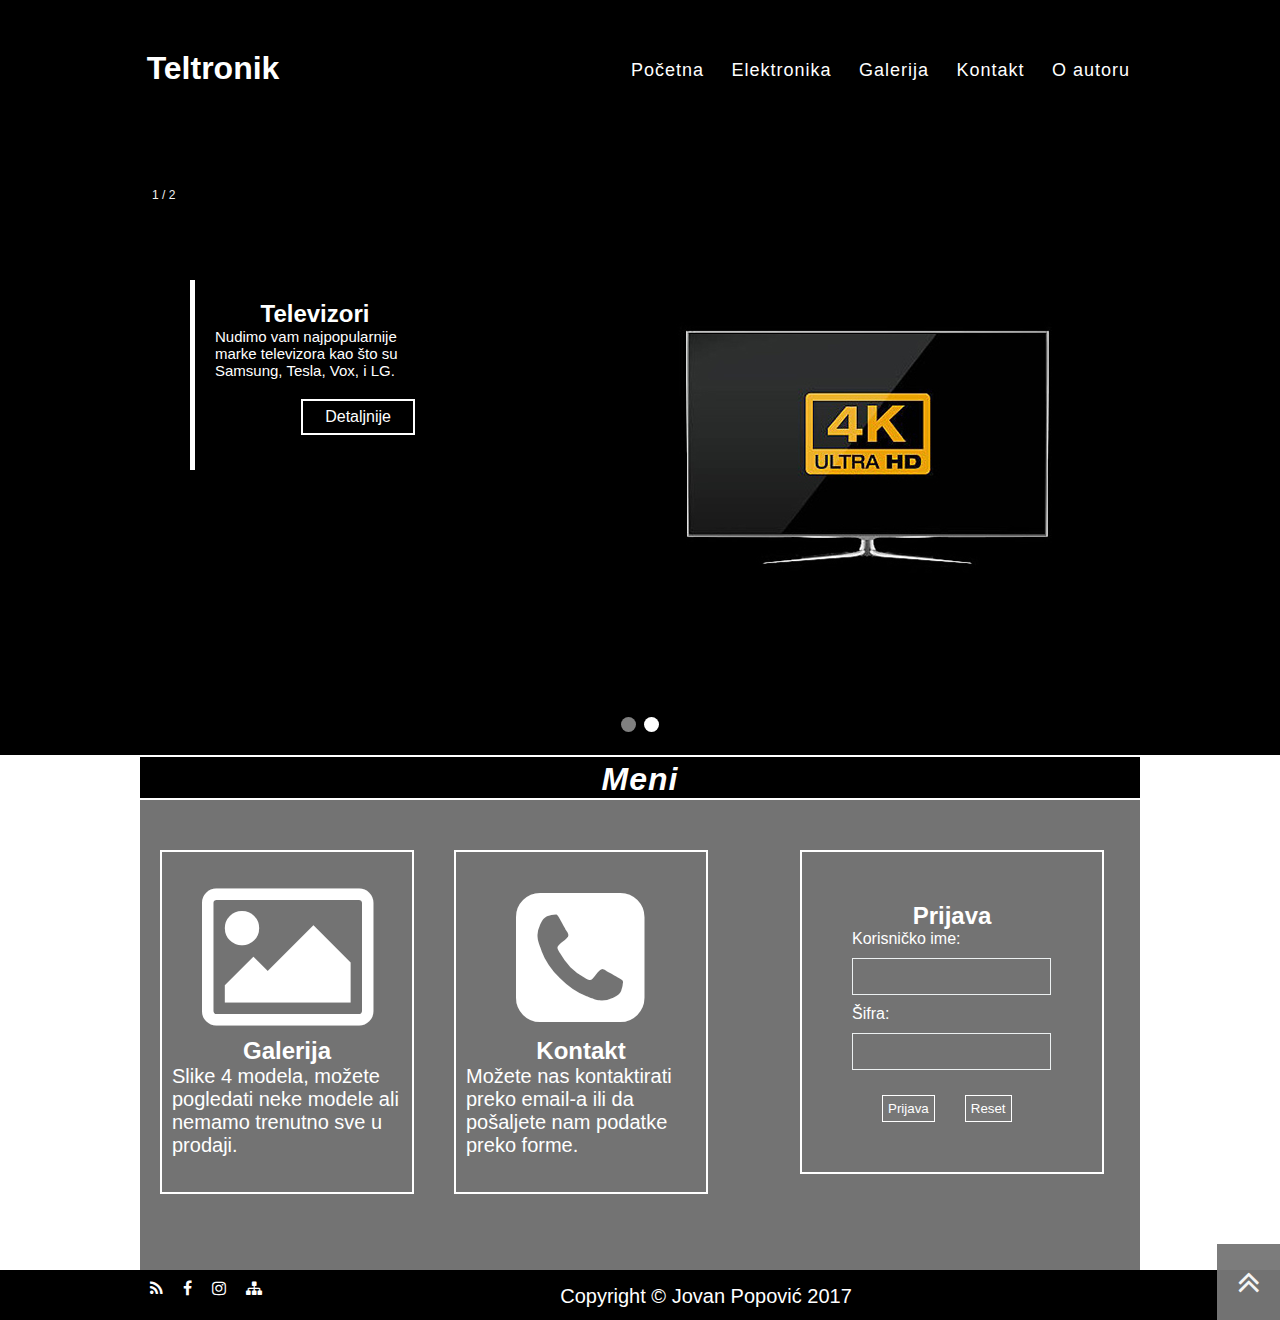
<file: index.html>
<!DOCTYPE html>
<html>
<head>
		     <title>Teltronik</title>
            <link rel="stylesheet" type="text/css" href="css/stil.css"/>
			<link rel="stylesheet" type="text/css" href="css/lightbox.css"/>
			<link rel="stylesheet" href="https://cdnjs.cloudflare.com/ajax/libs/font-awesome/4.7.0/css/font-awesome.min.css" />
			<link href="https://fonts.googleapis.com/icon?family=Material+Icons" rel="stylesheet">
			<meta charset="utf-8"/>
		    <meta name="keywords" content="pocetna,prodaja,galerija,kontakt,meni,audi,volkswagenhonda,renault" />
	        <meta name="description" content="Ovo je početna stranica sajta CarShopPopovic "/>
	        <meta name="author" content="Jovan Popovic"/>
			
</head>
<body>
            
             <div id="header">
					 
		             <div class="wrapper">
					                
								         
					                         <div class="logo"> <h1><a href="index.html">Teltronik</a> </h1> </div> 
								             <ul id="menulist">
								                   <li class="link"><a href="index.html">Početna </a></li>
												   <li class="dropdown"><a href="tvmob.html">Elektronika </a>
                                                              <ul class="dropdown-content">
                                                                          <li> <a href="televizori.html">Televizori</a> </li>
                                                                          <li>  <a href="mobilni.html">Mobilni</a> </li>
                                                                          
                                                              </ul>
                                                    </li>
										           <li class="link"><a href="galerija.html"> Galerija </a></li>
										           <li class="link"><a href="kontakt.html">Kontakt </a></li>
     									           <li class="link"><a href="o_autoru.html">O autoru </a></li>
											</ul>
									
											
							                  <div class="cleaner"></div>	
                                								 
					 </div>
							   
		     </div>
		    <div id="slider">
		             <div class="wrapper">
					              <div id="slideshow">
								                    
					                               <div class="tvmob_slides">
												            <div class="numbertext">1 / 2</div>
												            <img src="slike/slidertv.jpg" alt="Televizor slajder"  /> 
													        <div class="text-block">
                                                                    <h2>Televizori</h2>
                                                                    <p>Nudimo vam najpopularnije marke televizora kao 
																		što su Samsung, Tesla, Vox, i LG.
														            </p>
																	 <div class="saletvmobslider" ><a id="audiLink"  href="televizori.html" > Detaljnije</a></div>
                                                            </div>
															 <div class="cleaner"></div> 
												   </div> 
												    <div class="tvmob_slides">
												            <div class="numbertext">2 / 2</div>
												           <img src="slike/slidermob.jpg" alt="Mobilni slajder"  /> 
													        <div class="text-block">
                                                                    <h2>Mobilni</h2>
                                                                    <p>Nudimo vam najpopularnije marke televizora kao 
																		što su Samsung, Huawei, IPhone, i Nokia.</p>
																	 <div class="saletvmobslider"  ><a id="vwLink" href="mobilni.html">Detaljnije</a></div>
                                                            </div>
															  <div class="cleaner"></div>
													</div>				   
					                                
												   	<div class="dots">
                                                                   <span class="dot"></span> 
                                                                   <span class="dot"></span> 
                                                                 <!--  <span class="dot"></span> 
																   <span class="dot"></span> --> 
                                                     </div>
												   
												   <div class="cleaner"></div>
					              </div> 
								  

                                      
					 </div>        
		   </div>
		    <div class="wrapper">
			         
					 <div class="content_sale">
					          <div class="header_text">  <h1> Meni</h1>  </div>
					        
							   <div id="content_left">
									<div class="content_block">
								            <div class="upInBlock">
										           <a href="galerija.html"><div class="fa fa-photo" style="font-size:160px; margin:15px 30px"></div></a> 
										  </div>
										   <div class="downInBlock">
										             <a href="galerija.html"><h2>Galerija</h2></a>
													 <p>Slike 4 modela, možete pogledati neke modele ali nemamo trenutno sve u prodaji.</p>
										  </div>
								</div>
								 <div class="content_block">
								           <div class="upInBlock">
										           <a href="kontakt.html"><div class="fa fa-phone-square" style="font-size:150px; margin:20px 50px"></div></a> 
										  </div>
										  <div class="downInBlock">
										            <a href="kontakt.html"><h2>Kontakt</h2></a> 
													 <p>Možete nas kontaktirati preko email-a ili da pošaljete nam podatke preko forme.</p>
										  </div>
								 </div>
							   </div>
							    <div id="content_right">
								          <div id="login">
													<h2>Prijava</h2>
													<form id="login_form" name="login_form" method="post" action="nalog.php">
														    <label>Korisničko ime:</label>
															<input type="text" name= "loginname" class="loginf" id="loginname"   /> 
															<label>Šifra:</label> 
															<input type="password" name="loginpass" class="loginf" id="loginpass"   />
															
																<input type="button"    name="loginsend" class="loginpost" id="loginsend" value="Prijava" />
																<input type="reset"    name="loginreset" class="loginpost" id="loginreset" value="Reset" />
																
														
															
													</form>
										  </div>
										  
								</div>
								
                              	 <div class="cleaner"></div>						   
					 </div>
					
			</div>	
		
			
			<div id="footer">
			           <div class="wrapper">
					                     
					          
			                              <ul>
			                                 	<li><a href="rss.xml" > <i class="fa fa-rss"></i> </a></li>
			         	                        <li><a href="https://www.facebook.com/" > <i class="fa fa-facebook"> </i>   </a></li>
												 <li><a href="https://www.instagram.com/"> <i class="fa fa-instagram"></i> </a></li>
				                                <li><a href="sitemap.xml"> <i class="fa fa-sitemap"></i> </a></li>
				                               
												
			                              </ul> 
										  
								 <p class="copyright"> Copyright &copy; <a href="mailto:jovan.popovic.60.16@ict.edu.rs"> Jovan Popović 2017</a> </p> 
		                          
	
                             
                               <div class="cleaner"></div>						  
					   </div>
			</div>	
			<div id="scrollToTop"><i class="fa fa-angle-double-up" style="font-size:36px;color:#fff"></i><div>	
		 	 <script type="text/javascript" src="https://ajax.googleapis.com/ajax/libs/jquery/3.3.1/jquery.min.js"></script>
		 <script type="text/javascript" src="js/jscript.js"></script>
		 <script type="text/javascript" src="js/slajder.js"></script>
		 <script type="text/javascript" src="js/skrol.js"></script>
		 <script type="text/javascript" src="js/login.js"></script>
		 	   
</body>
</html>
</file>
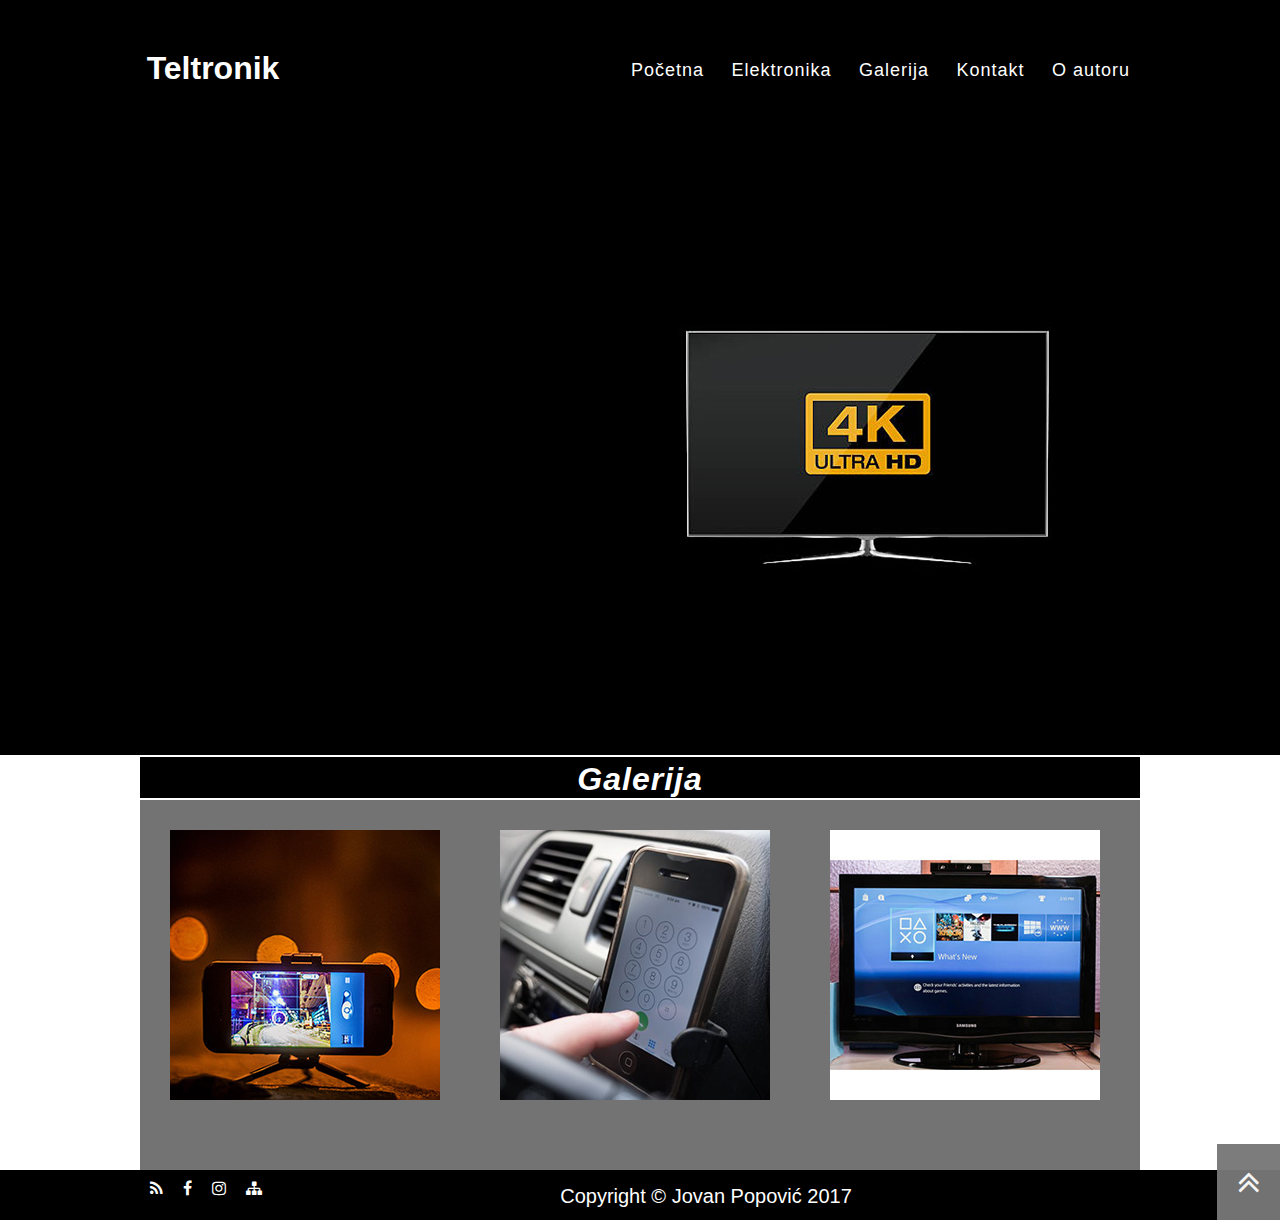
<file: galerija.html>
<!DOCTYPE html>
<html>
<head>
             <title>Galerija</title>
            <link rel="stylesheet" type="text/css" href="css/stil.css"/>
			<link rel="stylesheet" type="text/css" href="css/lightbox.css"/>
			<link rel="stylesheet" href="https://cdnjs.cloudflare.com/ajax/libs/font-awesome/4.7.0/css/font-awesome.min.css" />
			<meta charset="utf-8"/>
			<meta name="keywords" content="slike, galerija" />
	        <meta name="description" content="Stranica gde se mogu videti slike mobilnih telefona i televizora"/>
	        <meta name="author" content="Jovan Popovic"/>
</head>
<body>
           
             <div id="header">
					 
		             <div class="wrapper">
					              
								      
								         
										     <div class="logo"> <h1> <a href="index.html">Teltronik</a> </h1> </div>     
								              <ul id="menulist">
								                   <li class="link"><a href="index.html">Početna </a></li>
												   <li class="dropdown"><a href="tvmob.html">Elektronika </a>
                                                              <ul class="dropdown-content">
                                                                          <li> <a href="televizori.html">Televizori</a> </li>
                                                                          <li>  <a href="mobilni.html">Mobilni</a> </li>
                                                                          
                                                              </ul>
                                                    </li>
										           <li class="link"><a href="galerija.html"> Galerija </a></li>
										           <li class="link"><a href="kontakt.html">Kontakt </a></li>
										           <li class="link"><a href="o_autoru.html">O autoru </a></li>
										  
								              </ul>
							                  <div class="cleaner"></div>	
                                	 						
					 </div>
					 
					
					   
		   </div>
		    <div id="slider">
		             <div class="wrapper">
					              <div id="slideshow">

												<img src="slike/slidertv.jpg" alt="Slajder automobili" />	 
					              </div>             
					 
					 </div>        
		   </div>
		    <div class="wrapper">
			         
					 <div   class="content_sale" id="galleryC"> 
							
					        <div class="header_text">  <h1> Galerija</h1>  </div>
                                       <!-- <div class="pictures-gallery">
									                  <a href="slike/clio_golf_gal.jpg"   data-lightbox="image-1"> <img src="slike/clio_golf_gal.jpg" alt="Klio i golf 7 "/> </a>
									    </div>
									    <div class="pictures-gallery"> 
									                 <a href="slike/audi_interior_gal.jpg"  data-lightbox="image-1" >  <img src="slike/audi_interior_gal.jpg" alt="Enterijer novog audija "/> </a>
								        </div>
						            
				                         <div class="pictures-gallery">
                                                     <a href="slike/captur_gal.jpg" data-lightbox="image-1" >  <img src="slike/captur_gal.jpg" alt="Kampur model renoa"/> </a>
						                </div>
						                 <div class="pictures-gallery">
                                                    <a href="slike/gti_honda_gal.jpg"  data-lightbox="image-1" >   <img src="slike/gti_honda_gal.jpg" alt="Golf GTI i  honda"/> </a>
						               </div>
			            	 
				                        <div class="pictures-gallery"> 
							                        <a href="slike/clio_civic_gal.jpg" data-lightbox="image-1" >  <img src="slike/clio_civic_gal.jpg" alt="Reno klio i honda civic"/> </a>
						            	</div>
							            <div class="pictures-gallery"> 
							                        <a href="slike/tdi_gal.jpg" data-lightbox="image-1" >  <img src="slike/tdi_gal.jpg" alt="TDI motor"/> </a>
							            </div>-->
				         
							<div class="cleaner"> </div> 						   
				    </div>
					 
			</div>	
             
			
			<div id="footer">
			           <div class="wrapper">
					         
					          
			                                <ul>
			                                 	<li><a href="rss.xml" > <i class="fa fa-rss"></i> </a></li>
			         	                        <li><a href="https://www.facebook.com/" > <i class="fa fa-facebook"> </i>   </a></li>
												 <li><a href="https://www.instagram.com/"> <i class="fa fa-instagram"></i> </a></li>
				                                <li><a href="sitemap.xml"> <i class="fa fa-sitemap"></i> </a></li>
				                               
												
			                              </ul> 
										  
								 <p class="copyright"> Copyright &copy; <a href="mailto:jovan.popovic.60.16@ict.edu.rs"> Jovan Popović 2017</a> </p> 
		                          
	
                             
                               <div class="cleaner"></div>						  
					   </div>
			</div>		
			<div id="scrollToTop"><i class="fa fa-angle-double-up" style="font-size:36px;color:#fff"></i></div>
		 <script type="text/javascript" src="https://ajax.googleapis.com/ajax/libs/jquery/3.3.1/jquery.min.js"></script>
		 <script type="text/javascript" src="js/jscript.js"></script> 
		 <script type="text/javascript" src="js/slike.js"></script>  
		 <script type="text/javascript" src="js/skrol.js"></script>
		    <script type="text/javascript" src="js/lightbox.min.js"></script>
</body>
</html>
</file>
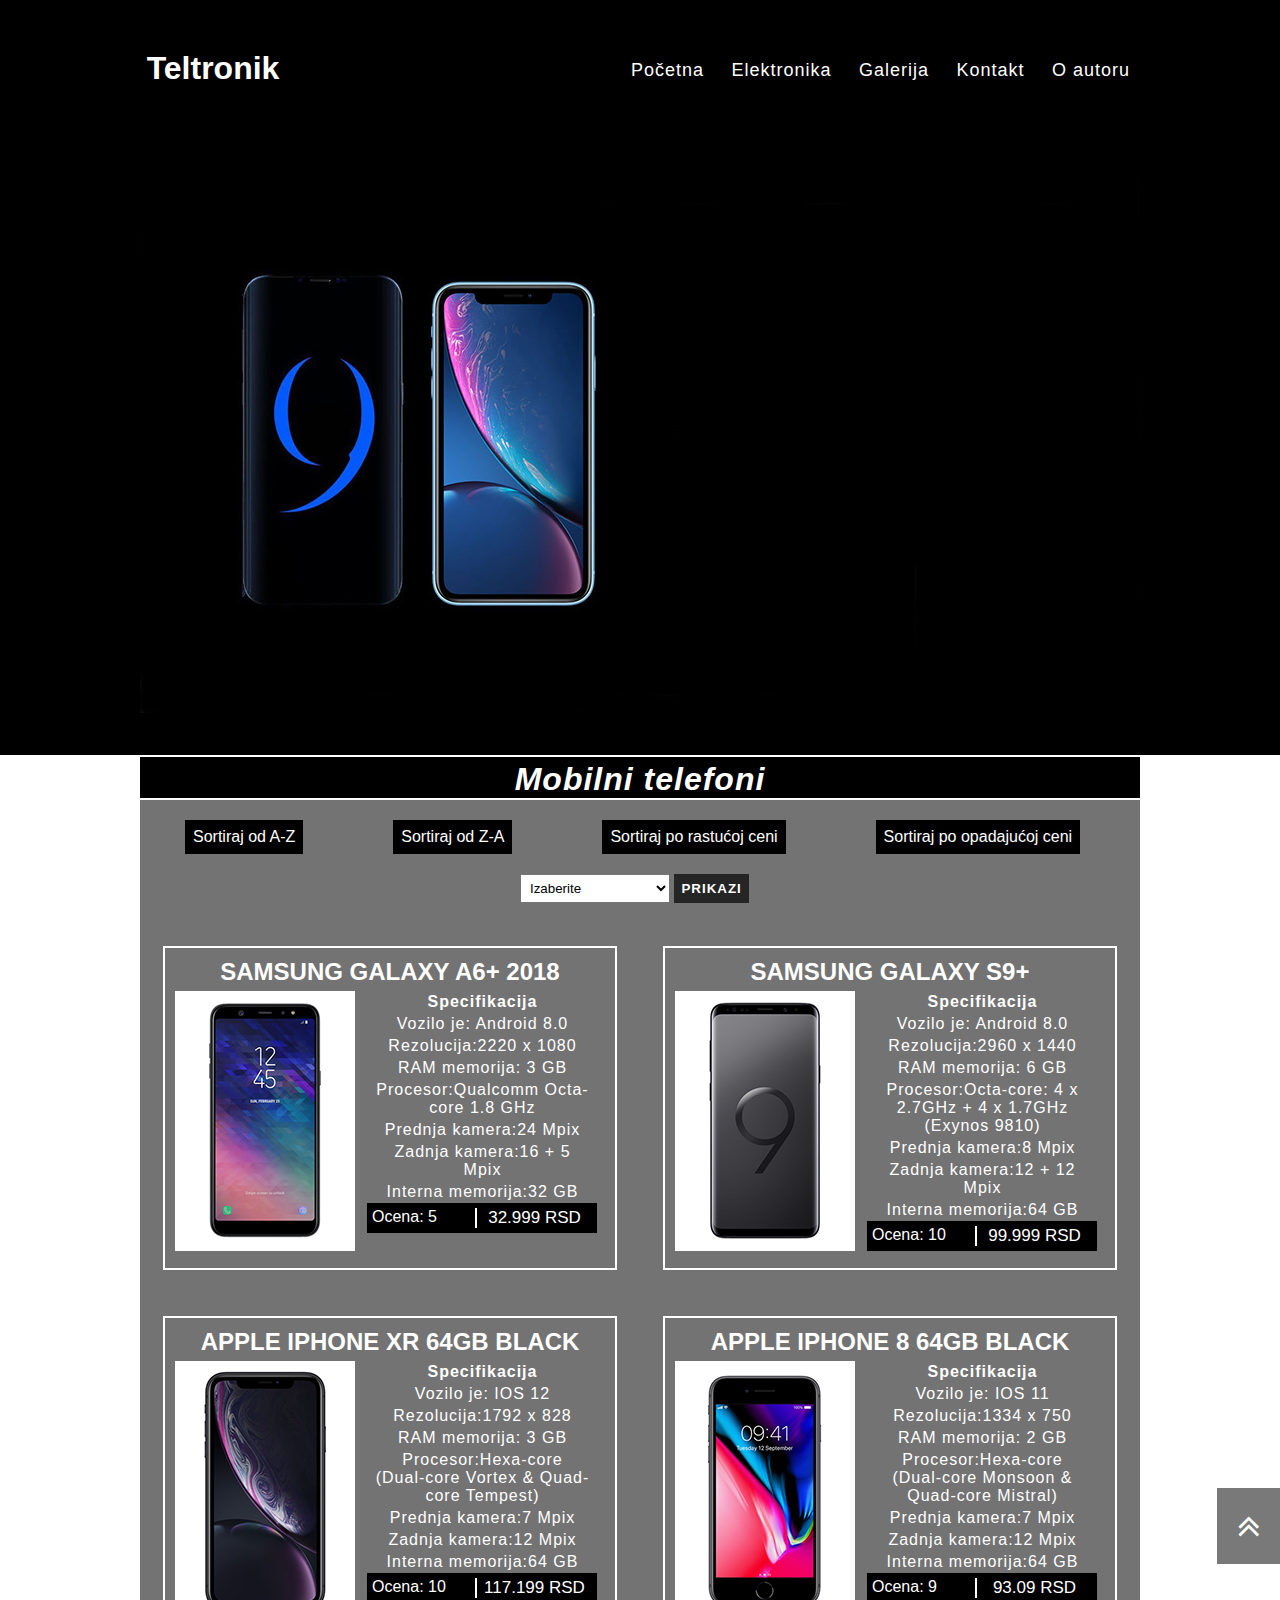
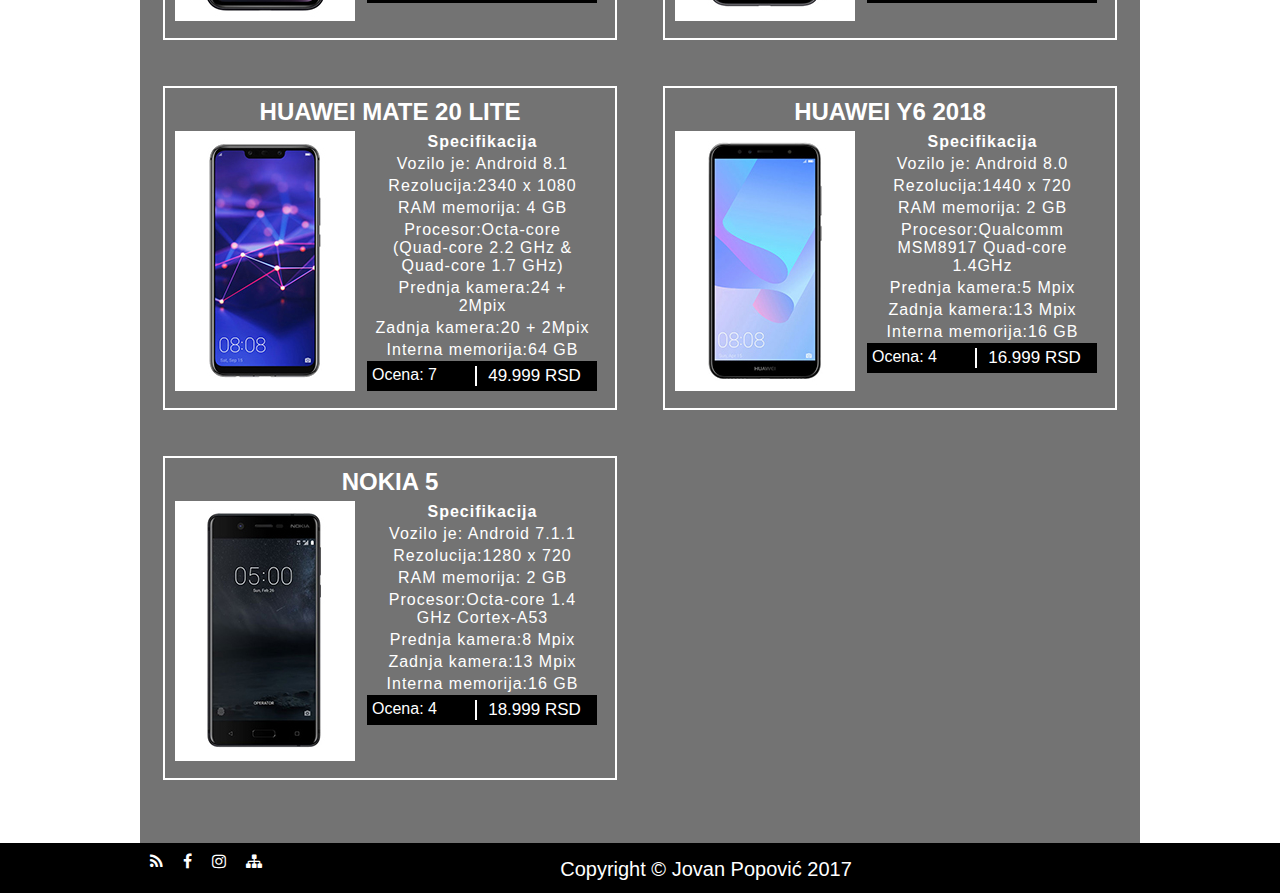
<file: mobilni.html>
<!DOCTYPE html>
<html>
<head>
             <title>Mobilni telefoni</title>
            <link rel="stylesheet" type="text/css" href="css/stil.css"/>
			<link rel="stylesheet" type="text/css" href="css/lightbox.css"/>
            <link rel="stylesheet" href="https://cdnjs.cloudflare.com/ajax/libs/font-awesome/4.7.0/css/font-awesome.min.css" />			
			<meta charset="utf-8"/>
			<meta name="keywords" content="mobilni, cena, prodaja, specifikacija" />
	        <meta name="description" content="Na ovoj stranici mogu se videti cene mobilnih telefona"/>
	        <meta name="author" content="Jovan Popovic"/>
</head>
<body>
           
             <div id="header">
					 
		             <div class="wrapper">
					             
								         
					                 
								         
										      <div class="logo"> <h1> <a href="index.html">Teltronik</a> </h1> </div>     
								              <ul id="menulist">
								                   <li class="link"><a href="index.html">Početna </a></li>
												   <li class="dropdown"><a href="tvmob.html">Elektronika </a>
                                                              <ul class="dropdown-content">
                                                                          <li> <a href="televizori.html">Televizori</a> </li>
                                                                          <li>  <a href="mobilni.html">Mobilni</a> </li>
                                                                          
                                                              </ul>
                                                    </li>
										           <li class="link"><a href="galerija.html"> Galerija </a></li>
										           <li class="link"><a href="kontakt.html">Kontakt </a></li>
										           <li class="link"><a href="o_autoru.html">O autoru </a></li>
										  
								              </ul>
							                  <div class="cleaner"></div>	
                                 						
					 </div>
					 
					
					   
		   </div>
		    <div id="slider">
		             <div class="wrapper">
					              <div id="slideshow">
					                          
													 <img src="slike/slidermob.jpg" alt="Slajder automobili" />	 
					              </div>     
					 </div>        
		   </div>
		    <div class="wrapper">
			         
					 <div class="content_sale">
					               <div class="header_text">  
								               <h1 id="demo"> Mobilni telefoni</h1> 											
								  </div>
								  <div id="sort-div" > 
										      <div class="sortnmco" id="sort-nameaz"> <a href="#" >Sortiraj od A-Z</a> </div>
										     <div class="sortnmco" id="sort-nameza" > <a href="#" >Sortiraj od Z-A</a> </div> 
											 <div class="sortnmco" id="sort-cost19" > <a href="#" >Sortiraj po rastućoj ceni</a> </div>
											 <div class="sortnmco" id="sort-cost91" > <a href="#" >Sortiraj po opadajućoj ceni</a> </div>
											
									  </div> 
									<!--  <div id="sortnmco">
										<a href="#" id="sort-name">Sortiraj po nazivu</a>
										<a href="#" id="sort-cost">Sortiraj po ceni</a>
										
									</div>  -->

									<form id="searchlist">
										<select id="categories">
											<option value="0">Izaberite</option>
										</select>
										<input type="button" name="btnShow" value="Prikazi" id="btnShow"/>
									</form>
					
					

								  <div class="sale_content" id="sale_mob">
									   
								         <!--
                                                      <div class="car_sale">
	                                                            <h2>SAMSUNG GALAXY A6+ 2018</h2>
                                                                <div class="image_sale">
				                                                                   <img  src="slike/hondaBrio2011.jpg" alt="Honda Brio 2011" onmouseover="bigImg(this)" onmouseout="normalImg(this)" />

                                                                </div>
                                                                 <div class="about_model">
                                                                             <table>
	                                                                                         <tr>
			                                                                                                <th>O modelu</th>
	                                                                                         </tr>
		                                                                                      <tr>
				                                                                                            <td>OS:
																												Android 8.0 </td>       
	                                                                                          </tr>
	                                                                                           <tr>
				                                                                                               <td> Rezolucija:
																												2220 x 1080</td>
	                                                                                          </tr>
		                                                                                       <tr>
				                                                                                               <td>RAM memorija:
					                                                                                             3 GB</td>		             
	                                                                                           </tr>
	                                                                                            <tr>
				                                                                                                <td>Procesor: 
																													Octa-core: 4 x 2.7GHz + 4 x 1.7GHz (Exynos 9810)</td>
	                                                                                            </tr>
		                                                                                        <tr>
				                                                                                                 <td>Prednja kamera: 
					                                                                                                     24 Mpix</td>
	                                                                                            </tr>
		                                                                                         <tr>
				                                                                                                   <td>Zadnja kamera: 
					                                                                                                16 + 5 Mpix</td>
	                                                                                            </tr>
	                                                                                            <tr>
				                                                                                                      <td>Interna memorija: 
					                                                                                                    64</td>
	                                                                                            </tr>

                                                                                 </table> 
                                                                  </div>
                                                                   <div class="shopping_sell">
                                                                           <a href="kontakt.html">    <div class="fa fa-shopping-cart"  style="font-size:18px; margin-left:40px;"></div> </a>
                                                                             <div class="sell"><p> 59.999 RSD</p> </div>
                                                                  </div>
                                                         </div>
                                                         <div class="cleaner"></div> -->

						</div>
				  </div>
					 
			</div>	                                          
             
			
			<div id="footer">
			           <div class="wrapper">
					         
					          
			                                <ul>
			                                 	<li><a href="rss.xml" > <i class="fa fa-rss"></i> </a></li>
			         	                        <li><a href="https://www.facebook.com/" > <i class="fa fa-facebook"> </i>   </a></li>
												 <li><a href="https://www.instagram.com/"> <i class="fa fa-instagram"></i> </a></li>
				                                <li><a href="sitemap.xml"> <i class="fa fa-sitemap"></i> </a></li>
				                               
												
			                              </ul> 
										  
								 <p class="copyright"> Copyright &copy; <a href="mailto:jovan.popovic.60.16@ict.edu.rs"> Jovan Popović 2017</a> </p> 
		                          
	
                             
                               <div class="cleaner"></div>						  
					   </div>
			</div>
			<div id="scrollToTop"><i class="fa fa-angle-double-up" style="font-size:36px;color:#fff"></i></div>		
		 <script type="text/javascript" src="https://ajax.googleapis.com/ajax/libs/jquery/3.3.1/jquery.min.js"></script>
		 <script type="text/javascript" src="js/jscript.js"></script>
		 <script type="text/javascript" src="js/cena.js"></script>
		  <script type="text/javascript" src="js/skrol.js"></script>
		  <script type="text/javascript" src="js/prodajamob.js"></script> 
		<!--  <script type="text/javascript" src="js/skrolslajder.js"></script>  -->
</body>
</html>
</file>
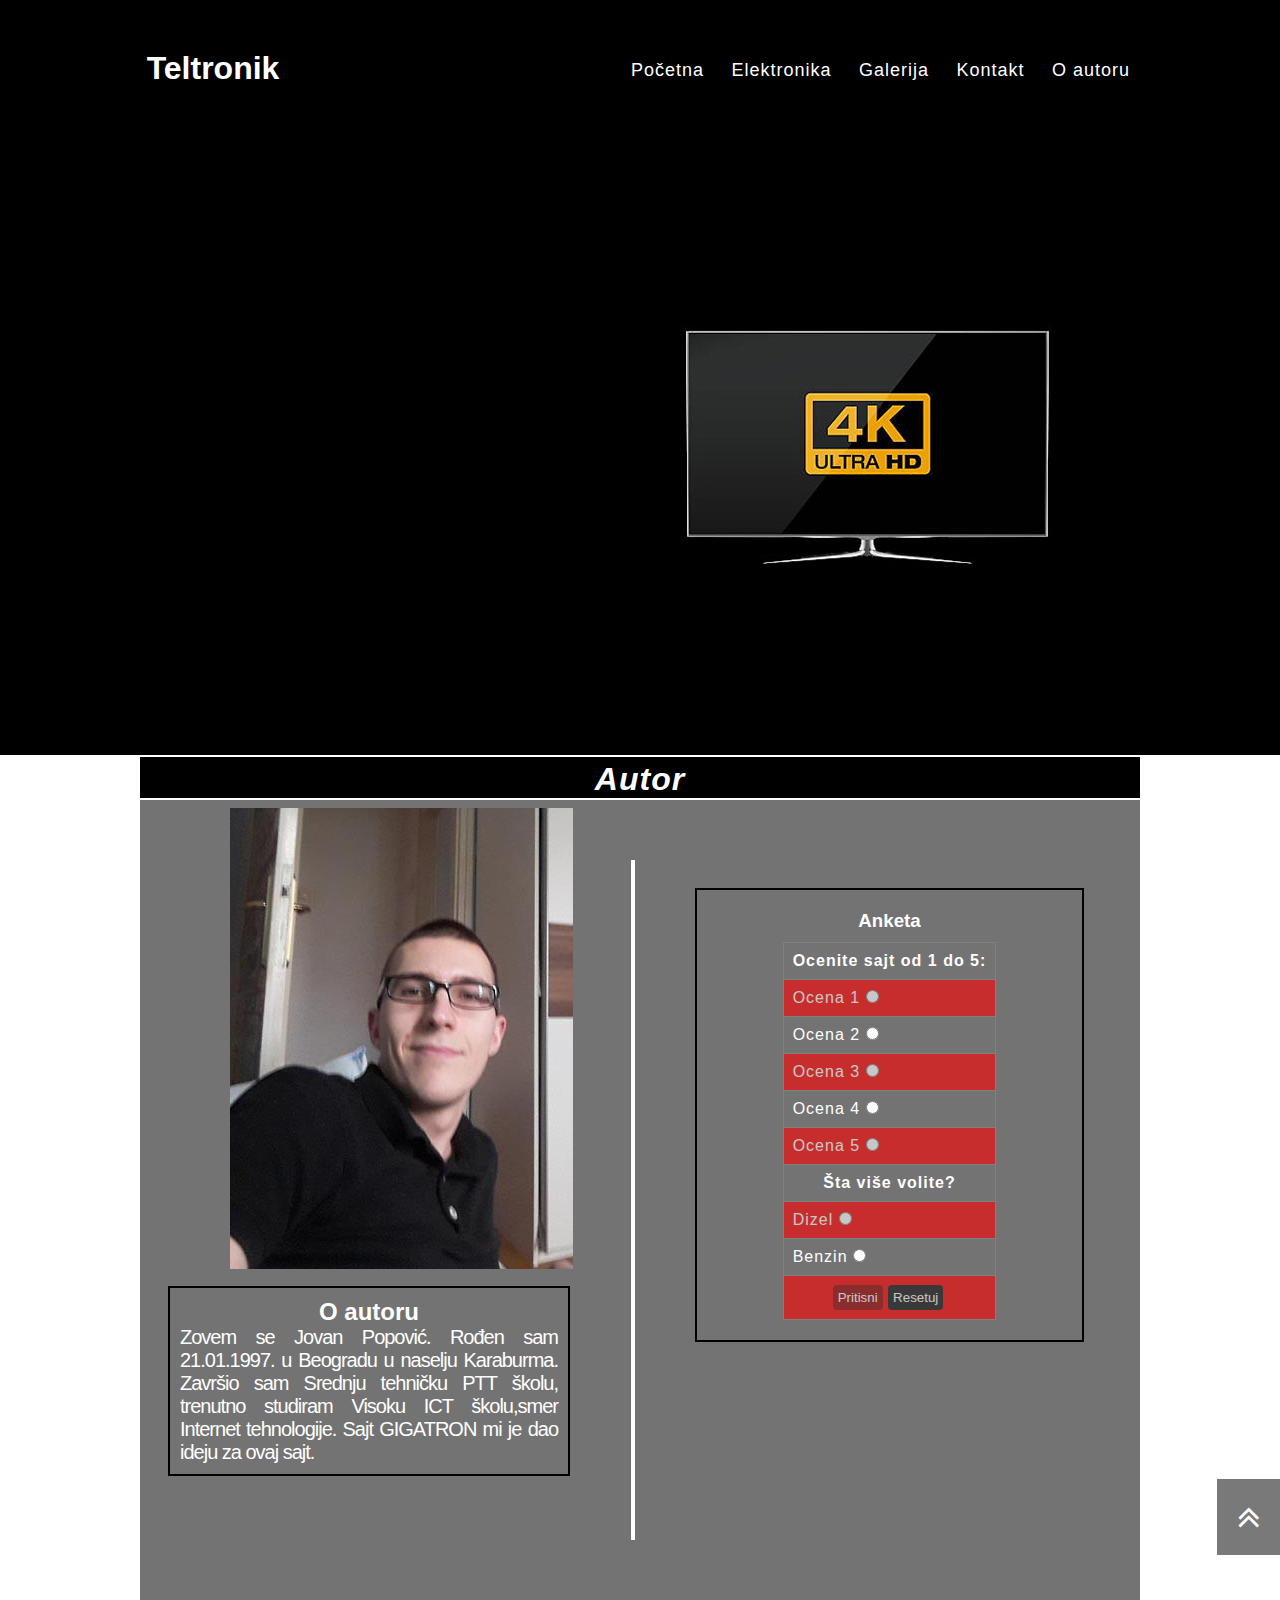
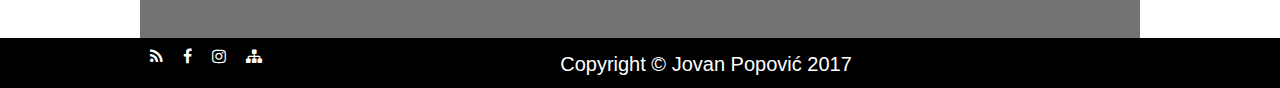
<file: o_autoru.html>
<!DOCTYPE html>
<html>
<head>
             <title>O autoru</title>
            <link rel="stylesheet" type="text/css" href="css/stil.css"/>
			<link rel="stylesheet" type="text/css" href="css/lightbox.css"/>
			<link rel="stylesheet" href="https://cdnjs.cloudflare.com/ajax/libs/font-awesome/4.7.0/css/font-awesome.min.css" />
			<meta charset="utf-8"/>
			 <meta name="keywords" content="autor,anketa" />
	        <meta name="description" content="Kratak opis o autoru sajta i njegova slika."/>
	        <meta name="author" content="Jovan Popovic"/>
</head>
<body>
            
             <div id="header">
					 
		             <div class="wrapper">
					             
								         
					                   
								         
										      <div class="logo"> <h1> <a href="index.html">Teltronik</a> </h1> </div>      
								              <ul id="menulist">
								                   <li class="link"><a href="index.html">Početna </a></li>
												   <li class="dropdown"><a href="tvmob.html">Elektronika </a>
                                                              <ul class="dropdown-content">
                                                                          <li> <a href="televizori.html">Televizori</a> </li>
                                                                          <li>  <a href="mobilni.html">Mobilni</a> </li>
                                                                          
                                                              </ul>
                                                    </li>
										           <li class="link"><a href="galerija.html"> Galerija </a></li>
										           <li class="link"><a href="kontakt.html">Kontakt </a></li>
										           <li class="link"><a href="o_autoru.html">O autoru </a></li>
										  
								              </ul>
							                  <div class="cleaner"></div>	
                                							
					 </div>
					 
					
					   
		   </div>
		    <div id="slider">
		             <div class="wrapper">
					            <div id="slideshow">
					                         
													 <img src="slike/slidertv.jpg" alt="Slajder televizori" />	 
					           </div>           
					 </div>        
		   </div>
		    <div class="wrapper">
			         
					 <div class="content_sale">
					               <div class="header_text">  <h1> Autor</h1>  </div>
								   <div class="author_content">
								               <div id="author_block">
											           <img  src="slike/author.jpg" alt="Autor" />
											   </div>
								   
   							                    <div id="about_author">
												        <h2>O autoru  </h2>
							                            <p>Zovem se Jovan Popović. Rođen sam  21.01.1997. u Beogradu u naselju Karaburma. Završio sam Srednju tehničku PTT školu, trenutno studiram Visoku ICT školu,smer Internet tehnologije.
                                                        Sajt GIGATRON mi je dao ideju za ovaj sajt.   </p> 
												</div>
									</div>
									<div class="border_right"></div>
								    <div class="author_content">
									               <div id="question_block">
												             <div id="question_header">                       
															           <h3>Anketa</h3>
															 </div>
									                          <form method="post" action="auto.php" name="forma_upit">
														            <table border="1">
																	         <tr>
																			          <th>Ocenite sajt od 1 do 5:</th>   
																			 </tr>
																			 <tr>
																			          <td>  Ocena 1 <input type="radio" value="1" id="mark1" name="marks" /> </td> 
																			 </tr>
																			 <tr>
																			           <td>  Ocena 2 <input type="radio" value="2"  id="mark2" name="marks" /> </td>
																			 </tr>
																			 <tr>
																			         <td>  Ocena 3 <input type="radio" value="3" id="mark3" name="marks" />  </td> 
																			 </tr>
																			 <tr>
																			          <td>  Ocena 4 <input type="radio" value="4"  id="mark4" name="marks" />  </td> 
																			 </tr>
																			 <tr>
																			           <td>  Ocena 5 <input type="radio" value="5" id="mark5" name="marks" /> </td> 
																			 </tr>
																			 <tr>
																					<th>  Šta više volite? </th> 
																			</tr>
																			<tr>
																					<td>  Dizel <input type="radio" value="dizel" id="like1" name="like" /> </td> 
																			</tr>
																			<tr>
																					<td>  Benzin <input type="radio" value="benzin" id="like2" name="like" /> </td> 
																		    </tr>
																			 <tr>
																			           <td> <input type="button" id="query_taster" name="query_taster" value="Pritisni" />
																					        <input type="button" id="reset_query" name="reset_query" value="Resetuj" />
																					   </td> 
																			 </tr>
																	</table> 
														 </form> 
												   </div>
								                   <div id="anketaIspis"></div>
									</div>
									<div class="cleaner"></div>
					 </div>
					 
			</div>	
             
			
			<div id="footer">
			           <div class="wrapper">
					         
					          
			                                <ul>
			                                 	<li><a href="rss.xml" > <i class="fa fa-rss"></i> </a></li>
			         	                        <li><a href="https://www.facebook.com/" > <i class="fa fa-facebook"> </i>   </a></li>
												 <li><a href="https://www.instagram.com/"> <i class="fa fa-instagram"></i> </a></li>
				                                <li><a href="sitemap.xml"> <i class="fa fa-sitemap"></i> </a></li>
				                               
												
			                              </ul> 
										  
								 <p class="copyright"> Copyright &copy; <a href="mailto:jovan.popovic.60.16@ict.edu.rs"> Jovan Popović 2017</a> </p> 
		                          
	
                             
                               <div class="cleaner"></div>						  
					   </div>
			</div>
			<div id="scrollToTop"><i class="fa fa-angle-double-up" style="font-size:36px;color:#fff"></i></div>		
		 <script type="text/javascript" src="https://ajax.googleapis.com/ajax/libs/jquery/3.3.1/jquery.min.js"></script>
		 <script type="text/javascript" src="js/jscript.js"></script>
		 <script type="text/javascript" src="js/anketa.js"></script>	
		 <script type="text/javascript" src="js/skrol.js"></script>  
</body>
</html>
</file>
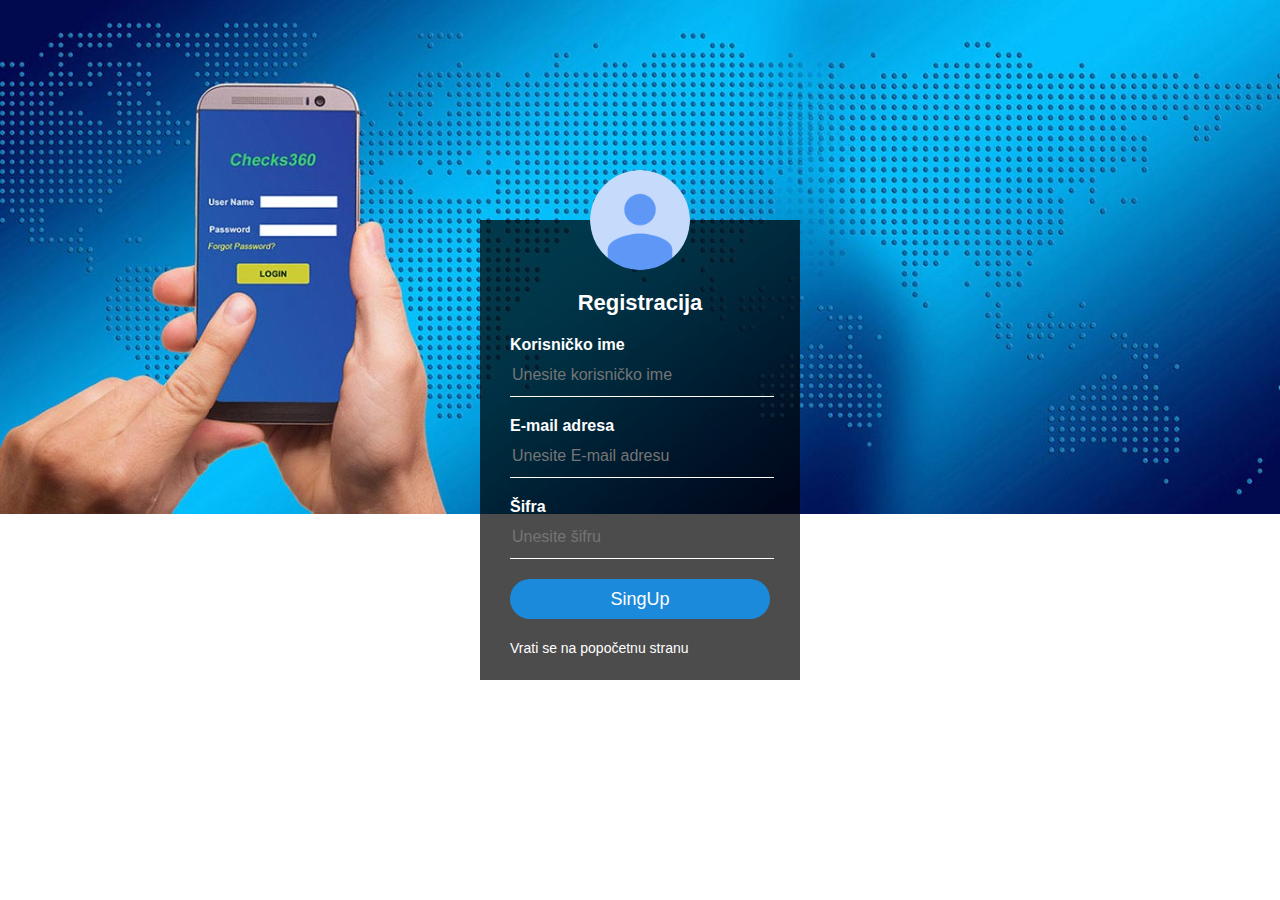
<file: signin.html>
<!DOCTYPE html>
<html>
<head>
		     <title>Registracija</title>
            <link rel="stylesheet" type="text/css" href="css/stilreg.css"/>
			<meta charset="utf-8"/>
		    <meta name="keywords" content="registracija" />
	        <meta name="description" content="Ovo je stranica za registraciju korisnika"/>
	        <meta name="author" content="Jovan Popovic"/>
			
</head>
<body>
            
			<div class="login-box2">
					<img src="images/avatar.png" alt="slika avatara" class="avatar">
					<h1>Registracija</h1>
					<form action="#">
						<p>Korisničko ime</p>
						<input type="text" name="username" id="signname" placeholder="Unesite korisničko ime"autocomplete="off"> 
						<p>E-mail adresa</p>
						<input type="text" name="email" id="signemail" placeholder="Unesite E-mail adresu" autocomplete="off"> 
						<p>Šifra</p>
						<input type="password"  name="password" id="signpass" placeholder="Unesite šifru"autocomplete="off"> 
						<input type="submit" name="singup" id="signbtn"  value="SingUp">
						<a href="index.html"> Vrati se na popočetnu stranu</a>
					</form>
					<div id="displayErrors"></div>
			</div>
		  
			 <script type="text/javascript" src="https://ajax.googleapis.com/ajax/libs/jquery/3.3.1/jquery.min.js"></script>
		 <script type="text/javascript" src="js/sign.js"></script>  
	
		
		
		 	   
</body>
</html>
</file>
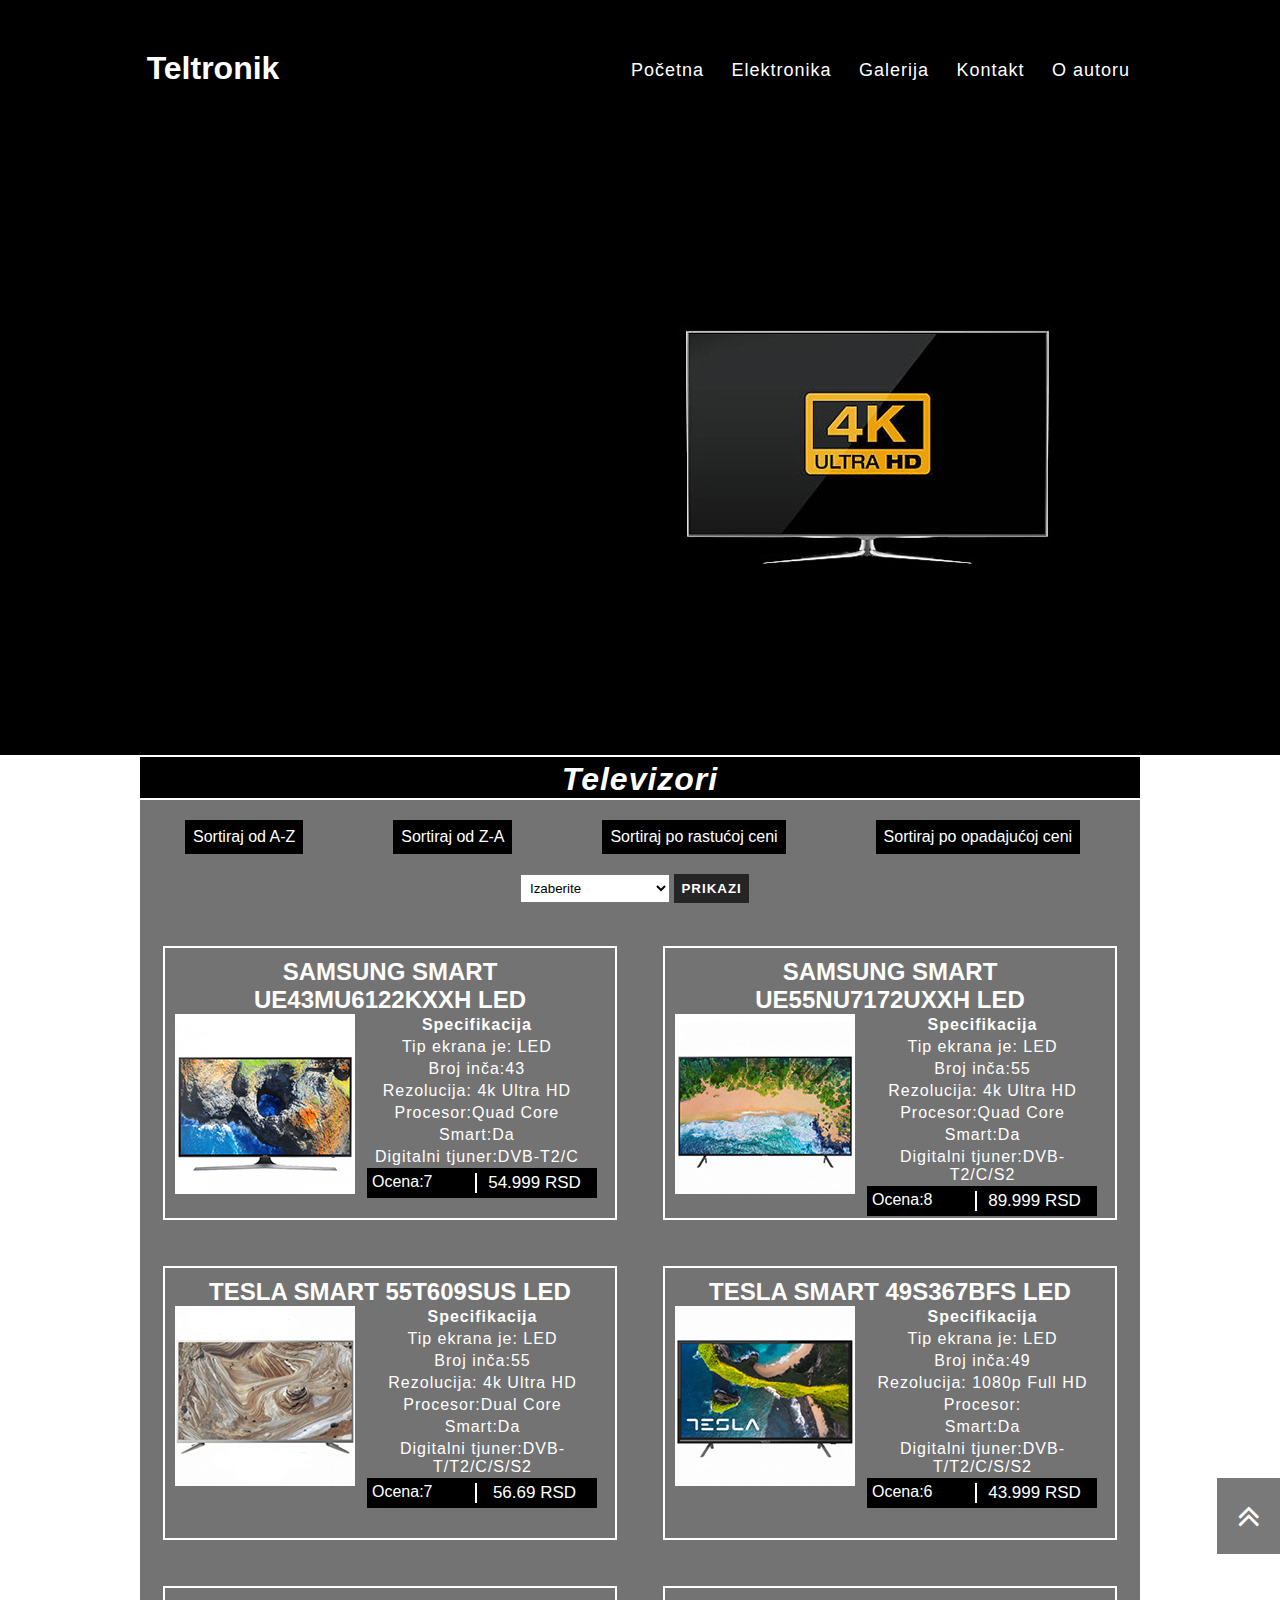
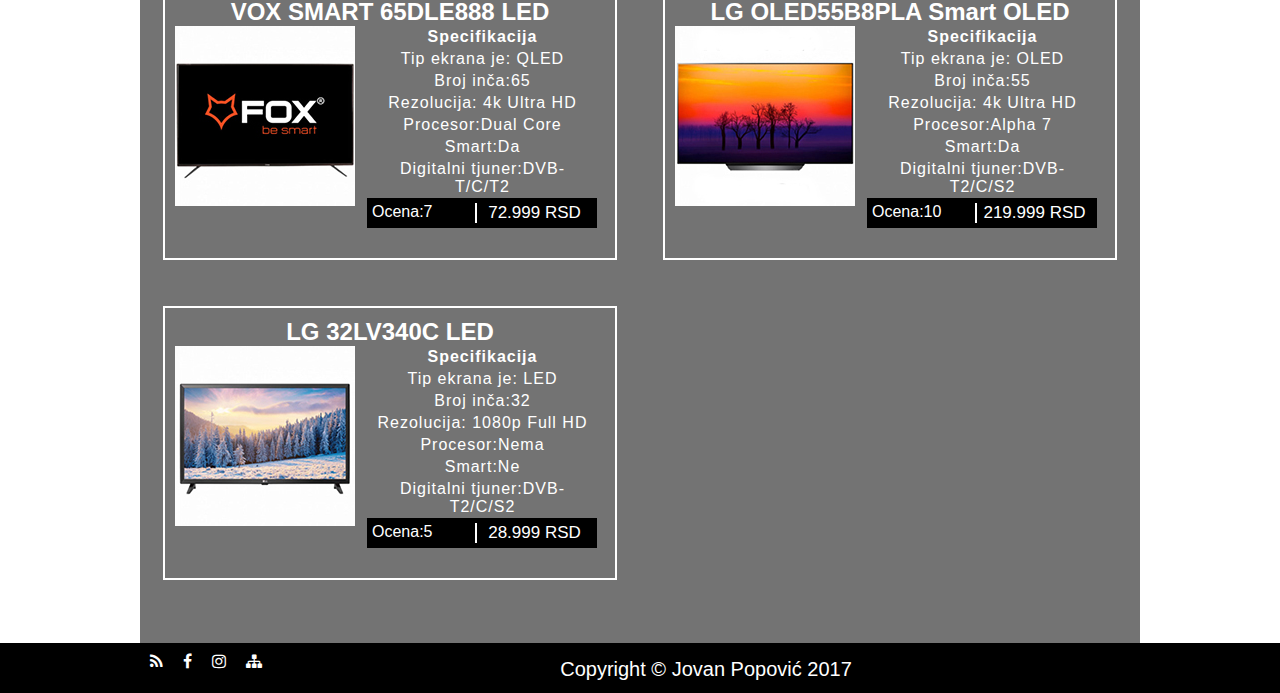
<file: televizori.html>
<!DOCTYPE html>
<html>
<head>
              <title>Televizori</title>
            <link rel="stylesheet" type="text/css" href="css/stil.css"/>
             <link rel="stylesheet" type="text/css" href="css/lightbox.css"/>			
			<link rel="stylesheet" href="https://cdnjs.cloudflare.com/ajax/libs/font-awesome/4.7.0/css/font-awesome.min.css" />
			<meta charset="utf-8"/>
			<meta name="keywords" content="prodaja, cena , televizori" />
	        <meta name="description" content="Stranica za prodaju televizora"/>
	        <meta name="author" content="Jovan Popovic"/>
</head>
<body>
           
             <div id="header">
					 
		             <div class="wrapper">
					             
								    
								         
										      <div class="logo"> <h1> <a href="index.html">Teltronik</a> </h1> </div>     
								              <ul id="menulist">
								                   <li class="link"><a href="index.html">Početna </a></li>
												   <li class="dropdown"><a href="tvmob.html">Elektronika </a>
                                                              <ul class="dropdown-content">
                                                                          <li> <a href="televizori.html">Televizori</a> </li>
                                                                          <li>  <a href="mobilni.html">Mobilni</a> </li>
                                                                          
                                                              </ul>
                                                    </li>
										           <li class="link"><a href="galerija.html"> Galerija </a></li>
										           <li class="link"><a href="kontakt.html">Kontakt </a></li>
										           <li class="link"><a href="o_autoru.html">O autoru </a></li>
										  
								              </ul>
							                  <div class="cleaner"></div>	
                                	
							         	 						
					 </div>
					 
					
					   
		   </div>
		    <div id="slider">
		             <div class="wrapper">
					              <div id="slideshow">
													 <img src="slike/slidertv.jpg" alt="Slajder tlevizori" />	 
					              </div>             
					 
					 </div>        
		   </div>
		    <div class="wrapper">
			         
					 <div class="content_sale">
					                    <div class="header_text">  <h1>Televizori</h1>  </div> 
								        				
										<div id="sort-div" > 
											<div class="sortnmco" id="sort-nameaz"> <a href="#" >Sortiraj od A-Z</a> </div>
										   <div class="sortnmco" id="sort-nameza" > <a href="#" >Sortiraj od Z-A</a> </div> 
										   <div class="sortnmco" id="sort-cost19" > <a href="#" >Sortiraj po rastućoj ceni</a> </div>
										   <div class="sortnmco" id="sort-cost91" > <a href="#" >Sortiraj po opadajućoj ceni</a> </div>
										  
									</div> 
								

								  <form id="searchlist">
									  <select id="categoriestv">
										  <option value="0">Izaberite</option>
									  </select>
									  <input type="button" name="btnShow" value="Prikazi" id="btnShow"/>
								  </form>
				  
				
								<div class="sale_content" id="sale_tv">
									 
									 

					             </div>					 
								       					
							    
					 </div>
					 
			</div>	
             
			
			<div id="footer">
			           <div class="wrapper">
					         
					          
			                                <ul>
			                                 	<li><a href="rss.xml" > <i class="fa fa-rss"></i> </a></li>
			         	                        <li><a href="https://www.facebook.com/" > <i class="fa fa-facebook"> </i>   </a></li>
												 <li><a href="https://www.instagram.com/"> <i class="fa fa-instagram"></i> </a></li>
				                                <li><a href="sitemap.xml"> <i class="fa fa-sitemap"></i> </a></li>
				                                
												
			                              </ul> 
										  
								 <p class="copyright"> Copyright &copy; <a href="mailto:jovan.popovic.60.16@ict.edu.rs"> Jovan Popović 2017</a> </p> 
		                          
	
                             
                               <div class="cleaner"></div>						  
					   </div>
			</div>	
			<div id="scrollToTop"><i class="fa fa-angle-double-up" style="font-size:36px;color:#fff"></i></div>		
		 <script type="text/javascript" src="https://ajax.googleapis.com/ajax/libs/jquery/3.3.1/jquery.min.js"></script>
		 <script type="text/javascript" src="js/jscript.js"></script>
		 
		  <script type="text/javascript" src="js/skrol.js"></script>
		  <script type="text/javascript" src="js/prodajatv.js"></script> 
		<!--  <script type="text/javascript" src="js/skrolslajder.js"></script> -->
</body>
</html>
</file>
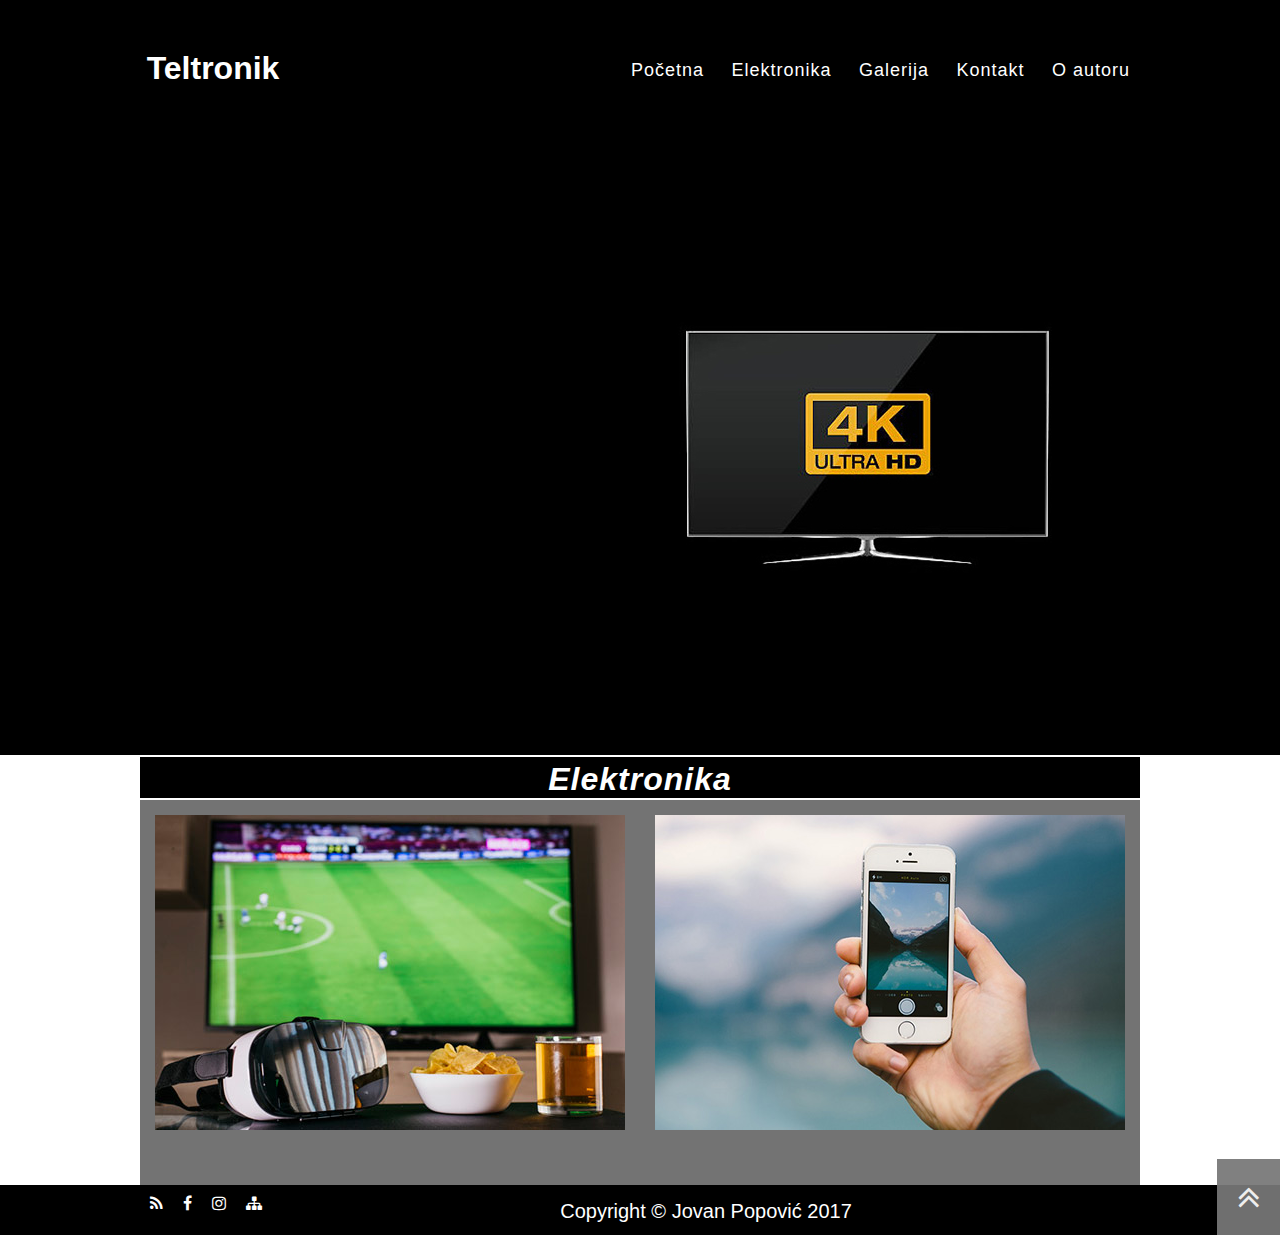
<file: tvmob.html>
<!DOCTYPE html>
<html>
<head>
              <title>Elektronika</title>
            <link rel="stylesheet" type="text/css" href="css/stil.css"/>
			<link rel="stylesheet" type="text/css" href="css/lightbox.css"/>
			<link rel="stylesheet" href="https://cdnjs.cloudflare.com/ajax/libs/font-awesome/4.7.0/css/font-awesome.min.css" />
			<meta charset="utf-8"/>
			<meta name="keywords" content="mobilni,telefoni, telezivoei , opis " />
	        <meta name="description" content="Kratak opis o televizorima i mobilnim telefonima"/>
	        <meta name="author" content="Jovan Popovic"/>
</head>
<body>
          
             <div id="header">
					 
		             <div class="wrapper">
					             
								         
					                 
								         
										      <div class="logo"> <h1> <a href="index.html">Teltronik</a> </h1> </div>  
								              <ul id="menulist">
								                   <li class="link"><a href="index.html">Početna </a></li>
												   <li class="dropdown"><a href="tvmob.html">Elektronika </a>
                                                              <ul class="dropdown-content">
                                                                          <li> <a href="televizori.html">Televizori</a> </li>
                                                                          <li>  <a href="mobilni.html">Mobilni </a> </li>
                                                                          
                                                              </ul>
                                                    </li>
										           <li class="link"><a href="galerija.html"> Galerija </a></li>
										           <li class="link"><a href="kontakt.html">Kontakt </a></li>
										           <li class="link"><a href="o_autoru.html">O autoru </a></li>
										  
								              </ul>
							                  <div class="cleaner"></div>	
                                		 						
					 </div>
					 
					
					   
		   </div>
		    <div id="slider">
		             <div class="wrapper">
					              <div id="slideshow">
													 <img src="slike/slidertv.jpg" alt="Slajder televizori" />	 
					              </div>             
					 
					 </div>        
		   </div>
		    <div class="wrapper">
			         
				 <div class="content_sale">
					   <div class="header_text">  <h1>Elektronika</h1>  </div>
					        
							                 <div class="about_tvmob_block">
											      <a href="televizori.html"><img src="slike/tvshop.jpg" alt="Gledanje televizije" /></a>  
                                                    <div class="about_tvmob_text">
													        <h2>Televizori</h2>
															<p>Nudimo vam najpopularnije marke televizora kao 
																	što su Samsung, Tesla, Vox, i LG. Ovi televizori
																	imaju predivnu grafiku sa full hd ili 4k rezolucijom . Većina su smart i imaju internet   <span class="detalis"><a href="televizori.html">Detaljnije</a></span>...</p>
												    </div>													
											 </div>
											 <div class="about_tvmob_block">
											            <a href="mobilni.html"><img src="slike/mobshop.jpg" alt="Slikanje" /> </a>
													   <div class="about_tvmob_text">
													        <h2>Mobilni</h2>
															<p>Nudimo vam najpopularnije marke televizora kao 
																	što su Samsung, Huawei, IPhone, i Nokia. Ovi 
																	telefoni imaju vhunsku kameru sa velikim brojem megapixel-a <span class="detalis"><a href="mobilni.html">Detaljnije</a></span>... </p>
												    </div>
											 </div>
							  
							  
                               <div class="cleaner"></div>
					 </div>
					 
			</div>	
             
			
			<div id="footer">
			           <div class="wrapper">
					         
					                      <ul>
			                                 	<li><a href="rss.xml" > <i class="fa fa-rss"></i> </a></li>
			         	                        <li><a href="https://www.facebook.com/" > <i class="fa fa-facebook"> </i>   </a></li>
												 <li><a href="https://www.instagram.com/"> <i class="fa fa-instagram"></i> </a></li>
				                                <li><a href="sitemap.xml"> <i class="fa fa-sitemap"></i> </a></li>
				                               
												
			                              </ul> 
										  
								 <p class="copyright"> Copyright &copy; <a href="mailto:jovan.popovic.60.16@ict.edu.rs"> Jovan Popović 2017</a> </p> 
		                          
	
                             
                               <div class="cleaner"></div>						  
					   </div>
			</div>
			<div id="scrollToTop"><i class="fa fa-angle-double-up" style="font-size:36px;color:#fff"></i></div>		
		  <script type="text/javascript" src="https://ajax.googleapis.com/ajax/libs/jquery/3.3.1/jquery.min.js"></script>
		 <script type="text/javascript" src="js/jscript.js"></script>
		   <script type="text/javascript" src="js/tvmob.js"></script>
		   <script type="text/javascript" src="js/skrol.js"></script> 
</body>
</html>
</file>
<file: css/stil.css>
*{
	margin:0px;
	padding:0px;
	
}

.wrapper{
	width:1000px;
	margin:0px auto;
}



#header{
	width:100%;
	height:180px;
	background-color:#000;
}


body{
	font-family:Arial;
	color:#fff;
}


a{
	text-decoration:none;
	color:#fff;
}

ul{
	list-style-type:none;
}
h1,h2,h3{text-align:center;}

 p{
	font-size:20px;
}

table ,td ,th{
	border-collapse:collapse;
}

tr td , th {
	padding:9px;
	letter-spacing:1px;
}


.logo {
	float:left;
	margin-top:50px;
	margin-right:20px;
	width:146px;
	height:119px;
	
}

#header ul {
	float:right;
}

#header ul li {
	display:inline-block;

}

 .link, .dropdown {
	margin-left:3px;
	padding:8px;
	border:2px solid #000; 
	background-color:#000;
	margin-top:50px;
	font-size:18px;
	letter-spacing:1px;
}


.content_sale{
	width:1000px;
	height: auto;
	background-color:#737373;
	padding-bottom:40px;
}

.dropdown {
    position: relative;
    
}

.dropdown-content {
   position: absolute;
    background-color: #000;
    box-shadow: 0px 8px 16px 0px rgba(0,0,0,0.2);
    z-index: 1;
	right:0;
	margin-top:11px;
}

.dropdown-content li  {
    color: black;
    padding: 10px 10px;
    display: block;
}

.dropdown-content li:hover {/*background-color: #ddd*/
          background-color:#737373;
		 /*  width:127px;*/
		 width: 95px;
}




.dropdown:hover .dropdown-content {
    display: block;
}

.dropdown:hover ,.link:hover {
    background-color:#737373; 
    
}


#slider{
	width:100%;
	height:575px;
	background-color:#000;
	
} 


#slideshow{
	width:1000px;
	height:563px;
	position: relative;position: relative;	
}
.text-block {
    position: absolute;
    top: 100px;
	width:200px;
	height:150px;
    color: white;
    padding: 20px;
    border-left:5px solid #fff;
}
 .text-block p {font-size:15px;}
 .tvmob_slides{display: none;}
 
 .saletvmobslider{
	 
	 padding:7px 22px;
	 border:2px solid;
	 float:right;
	 margin-top:20px;
}
 
 
 .numbertext {
  color: #f2f2f2;
  font-size: 12px;
  padding: 8px 12px;
  position: absolute;
  top: 0;
}

.dots{
	text-align:center;
	
}


.dot {
  height: 15px;
  width: 15px;
  margin: 0 2px;
  background-color: #fff;
   -moz-border-radius:50%;
    -webkit-border-radius:50%;
  border-radius: 50%;
  display: inline-block;
  transition: background-color 0.6s ease;

}

.active {
  background-color: #808080;
}

 .header_text{
	 width:1000px;
	 height:35px;
	padding-top:4px;
	padding-bottom:2px;
	border-bottom:2px solid #fff;
	border-top:2px solid #fff;
	background-color:#000;
 }
 
   .header_text  h1 {
	
	 letter-spacing: 1px;
	 font-style:italic;
 }
 

 #content_left{
	 width: 630px;
	 height: 430px;
	 float: left;
	
 }

 #content_right{
	 width: 370px;
	 height: 380px;
	 float:right;
	 margin-top:50px;
	
 }

 #login{
	width: 200px;
	height: 220px;
	padding: 50px;
	margin:0px 30px;
	border: 2px solid #fff;
}

 

.loginf{
	/*
	margin:10px 15px;*/
	margin:10px 0px;
}


.loginpost {
	padding:5px;
	background-color: #777;
    color: #fff;
	border: 1px solid #fff;
	margin-left: 30px;
	margin-top: 15px;
	float: left;
}

#regtaster{
	border: none;
	
}

.content_block{
	width:230px;
	height:320px;
	float:left;
	margin: 50px 20px;
	border:2px solid;
	padding:10px;
}

.upInBlock{
  width:230px;
  height:175px;
}

.downInBlock{
  width:230px;
  height:165px;
}

#footer{
	width:100%;
	height:50px;
	background-color:#000;
}



#footer li {
	padding:10px;
}




.copyright{
	text-align:center;
	padding-top:15px;
}




#footer ul li{
	display:block;
	float:left;
}



.cleaner{
	clear:both;
}

 /* Cena automobila */
 
.sale_content{
	margin-top:20px;
}

.block_sale{
	/*width:490px;*/
	/*width:260px;*/
	 width:430px;
	/*height:auto;*/
	height: 300px;
	border:2px solid;
	padding:10px;
	margin:23px;
	float:left;
}
.block_saletv{
	/*width:490px;*/
	/*width:260px;*/
	 width:430px;
	/*height:auto;*/
	height: 250px;
	border:2px solid;
	padding:10px;
	margin:23px;
	float:left;
}

.image_sale{
	/*width:260px;
	height:180px;*/
	width: 180px;
	/*height:260px;*/
	height: auto;
	float:left;
	
}
  
.about_model{
	width:225px;
	/*height:180px;*/
	height: auto;
	float:left;
	text-align: center;
	margin-left:15px;

}



.about_model   td,.about_model th  {
	
	padding:2px 5px;
}

.block_sale h2{
	text-align:center;
	padding-bottom:5px;
}

.shopping_sell{
	width:220px;
	height:20px;
	background-color:#000;
	float: right;
	padding:5px;
	/*margin:10px;*/
	margin-right:8px;
}




.sell{
	width:115px;
	height:20px;
	float:right;
	border-left:2px solid;
}
.sell p{font-size:17px; text-align:center;}

#sort-div{
	width: 1000px;
	height: 70px;
	
}
.sortnmco{
	margin: 20px 45px;
	float: left;
	background-color: #000;
	padding: 8px;
}

/*
#sortnmco {
	margin: 30px 320px;	
}

#sortnmco a {
	background-color: #ff0000;
	padding: 10px;
	margin: 0px 20px;
}*/

#btnShow{
	padding: 7px;
	background-color: #252525;
	color: #fff;
	border: 0px;
	text-transform: uppercase;
	font-weight: bold;
	letter-spacing: 1px;
}

#searchlist{
	margin-left:380px;
	
}

#categories, #categoriestv{
	width: 150px;
	padding: 5px;
}

.action{
	text-decoration: line-through;
}


 /* O automobilima */
 
 .pictures-gallery{
	width:270px;
	height:270px;
	margin:30px;
	float:left;
}
 
.about_tvmob_block{
	width:470px;
	height:315px;
	margin:15px;
	background-color:#ff0000;
	position:relative;
	float: left;
}

.about_tvmob_text{
	position:absolute;
	width:450px;
	height:130px;
	background-color:#000;
	padding:10px;
	bottom:0px;
	opacity:0.7;
	text-align:justify;
}

.detalis {
	border-bottom:2px solid;
	padding-bottom:2px;
}



/*  Autor  */
.author_content{
	width:490px;
	height:790px;
	float:left;
	margin-top:8px;
}
.border_right{
	width:1px;
	height:680px;
	float:left;
	border-right:4px solid;
	margin-top:60px;
}


#author_block{
	width:318px;
	height:428px;
	margin-left:90px;
}

#about_author{
	width:378px;
	height:auto;
	float:right;
	padding:10px;
	margin:50px 60px;
	border:2px solid #000;
}


#about_author p {
	font-size:20px;
	text-align:justify;
	letter-spacing: -1px;
}


#question_block{
	width:345px;
	/*height:345px;*/
	padding: 20px;
	height: auto;
	margin:80px 60px;
	border:2px solid #000;
}

#question_block table{
	margin:0px auto;
}


#question_header{
	width:345px;
	height:auto;
	padding-bottom:10px;
}

#question_header{
	text-align:center;
}


#query_taster{
	padding:5px;
    margin-left:40px;
	background-color: #990000;
    color: white;
    border: none;
    border-radius: 4px;
	-moz-border-radius: 4px;
    -webkit-border-radius: 4px;
    cursor: pointer;
	  
}

#reset_query{
	 padding:5px;
	 background-color:#141414;
    color: white;
    border: none;
    border-radius: 4px;
	-moz-border-radius: 4px;
    -webkit-border-radius: 4px;
    cursor: pointer;
}

/* Kontakt */

 #contact_text{
	 width:584px;
	 height:auto;
	 background-color:#000;
	margin-top:20px;
	margin-left:200px;
	padding:10px;
	
 }

#contact_text{
	text-align:justify;
	}
	#contact_text p , label, #login p {
		 font-size: 16px;
		}
   

#contact_form{
	width:580px;
	 height:500px;
	margin-top:20px;
	margin-left:200px;
	padding:10px;
    background-color:#000;
}

#contact_form table , tr , td , p {
	color:#ffffff;
}

 #contact_form table {
	margin-left:80px;
	margin-top:6px;
}

 #contact_form td {
	height:30px;
	
}


 #contact_form  tr, td {
    padding: 2px;
	
}

.contact_name, .loginf, .signf {
	padding:10px;
	border:none;
	background:transparent;
	border:1px solid #ecf0f1;
	color:white;
}


/*
#send{
	padding:5px;
	margin-top:10px;
	margin-left:190px;
	 background-color: #777;
    color: white;
    border: none;
    border-radius: 4px;
	-moz-border-radius: 4px;
    -webkit-border-radius: 4px;
    cursor: pointer;
}
*/

#send{
	padding:5px;
	margin-top:10px;
	margin-left:150px; 
	 background-color: #777;
    color: white;
    border: none;
    border-radius: 4px;
	-moz-border-radius: 4px;
    -webkit-border-radius: 4px;
	cursor: pointer;
	
}
#reset{
	background-color: #777;
    color: white;
	padding:5px;
	border: none;
    border-radius: 4px;
	-moz-border-radius: 4px;
    -webkit-border-radius: 4px;
	cursor: pointer;
}

.listClass{
	width:190px;
	height:40px;	
	border:none;
	background:transparent;
	border:1px solid #ecf0f1;
	color:white;
}

.listClass option {
	background: #777;
	
}

input::placeholder{
	 
  color: #fff;

}

#scrollToTop
{
	background:#777;
	padding:20px;
	position:fixed;
	right:0px;
	bottom:0px;
	display:none;
	
}
</file>
<file: css/stilreg.css>
body{
    margin: 0;
    padding: 0;
    background: url('../slike/signinbg.jpg');
    background-size: cover;
    font-family: sans-serif;
    background-repeat: no-repeat;
}

.login-box2{
    width: 320px;
    height: 460px;
    background:rgba(0, 0, 0, 0.7) ;
    color: #fff;
    top: 50%;
    left: 50%;
    position: absolute;
    transform: translate(-50%,-50%);
    box-sizing: border-box;
    padding: 70px 30px;

}
.avatar{
    width: 100px;
    height: 100px;
    border-radius: 50%;
    position: absolute;
    top: -50px;
    left: calc(50% - 50px);
}
h1{
    margin: 0;
    padding: 0 0 20px;
    text-align: center;
    font-size: 22px;
}

.login-box2 p{
    margin: 0;
    padding: 0;
    font-weight: bold;
}

.login-box2 input{
    width: 100%;
    margin-bottom: 20px;
}

.login-box2 input[type="text"], input[type="password"]{
    border:none;
    border-bottom: 1px solid #fff;
    background: transparent;
    height:40px ;
    color: #fff;
    font-size: 16px;
    outline: none;
}

.login-box2 input[type="submit"]{
    border: none;
    outline: none;
    height:40px ;
    background: #1c8adb;
    color: #fff;
    font-size: 18px;
    border-radius: 20px;
}

.login-box2 input[type="submit"]:hover{
    cursor: pointer;
    background: #facaa4;
    color: #000;
}
.login-box2 a{
    text-decoration: none;
    font-size: 14px;
    color: #fff;

}


.login-box2 a:hover{
    color: #facaa4;
}

/*
input{
    text-rendering: none;
    -webkit-appearance: none;
}*/
input:-webkit-autofill {
    border:none;
    border-bottom: 1px solid #fff;
    background: transparent;
    height:40px ;
    color: #fff;
    font-size: 16px;
    outline: none;
}

ul{
    list-style-type: none;
}
</file>
